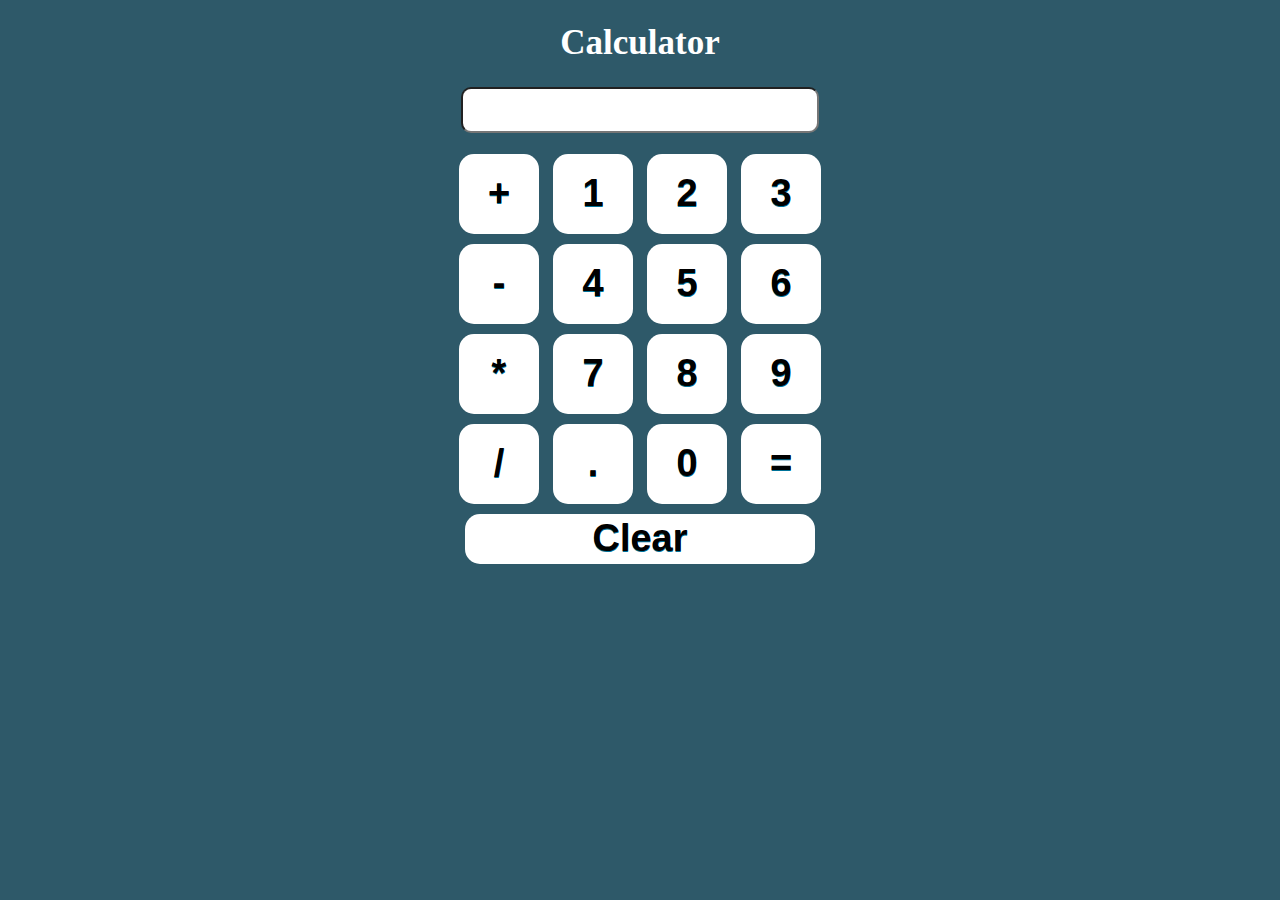
<file: Simple mediocre calculator/calc.html>
<!DOCTYPE html>
<html lang="en">
<!-- create table -->
<body>

<link rel="stylesheet" href="style.css">
<center>
    <h1>Calculator</h1>
    <form name = "momo">
        <input name = "input" id ="lol">
    </form>
    <p id = "demo" ></p>
    <button class = "num" onclick="dis('+')">+</button>
    <button class = "num" onclick="dis(1)">1</button>
    <button class = "num" onclick="dis(2)">2</button>
    <button class = "num" onclick="dis(3)">3</button>
    <br>
    <button class = "num" onclick="dis('-')">-</button>
    <button class = "num" onclick="dis(4)">4</button>
    <button class = "num" onclick="dis(5)">5</button>
    <button class = "num" onclick="dis(6)">6</button>
    <br>
    <button class = "num" onclick="dis('*')">*</button>
    <button class = "num" onclick="dis(7)">7</button>
    <button class = "num" onclick="dis(8)">8</button>
    <button class = "num" onclick="dis(9)">9</button>
    <br>
    <button class = "num" onclick="dis('/')">/</button>
    <button class = "num" onclick="dis('.')">.</button>
    <button class = "num" onclick="dis(0)">0</button>
    <button class = "num" onclick="solve()">=</button>
    <br>
    <button class = "ac" onclick="clr()">Clear</button>
</center>
<script src="main.js"></script>
    </body>
</html>
</file>
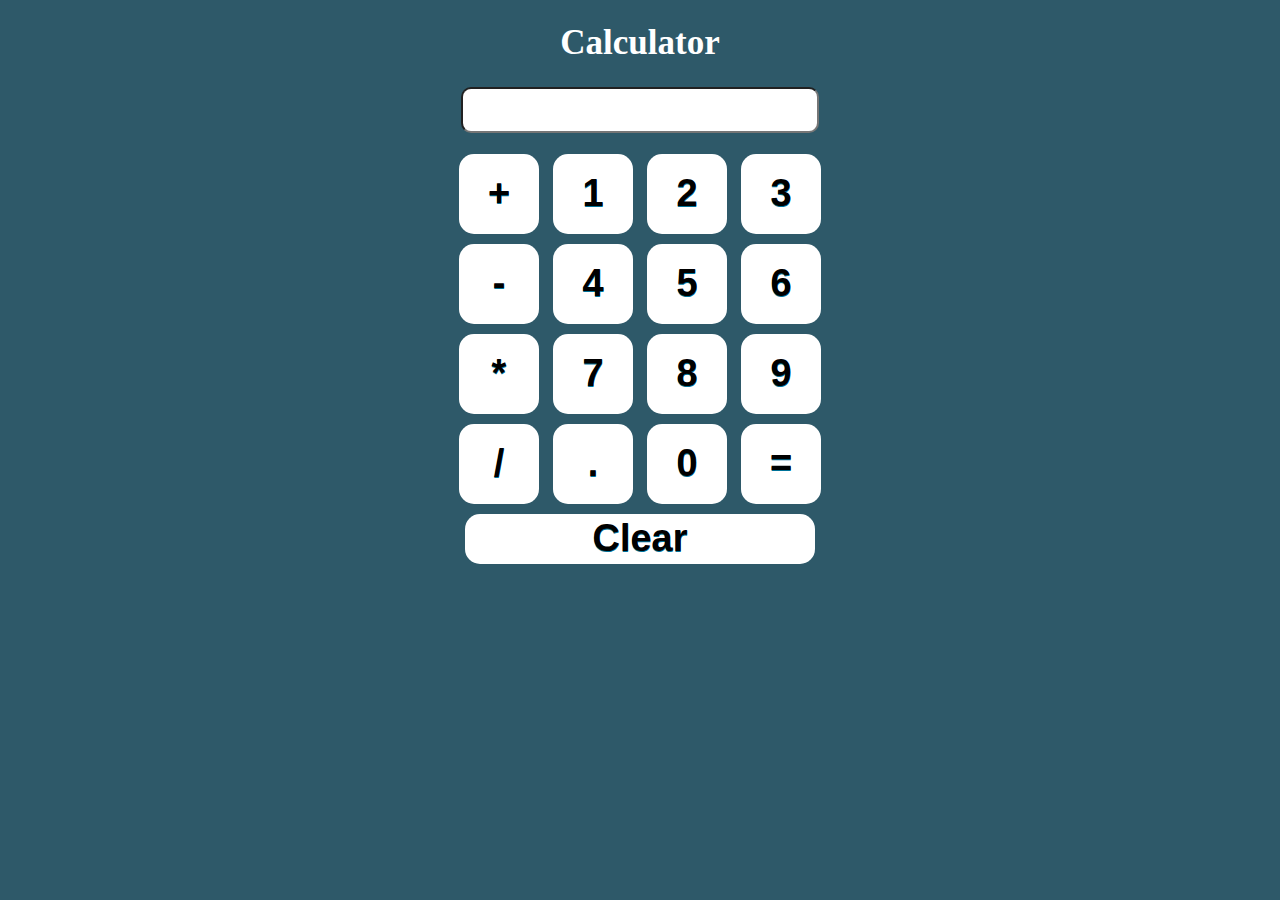
<file: SimpleCalc/calc.html>
<!DOCTYPE html>
<html lang="en">
<!-- create table -->
<body>

<link rel="stylesheet" href="style.css">
<center>
    <h1>Calculator</h1>
    <form name = "momo">
        <input name = "input" id ="lol">
    </form>
    <p id = "demo" ></p>
    <button class = "num" onclick="dis('+')">+</button>
    <button class = "num" onclick="dis(1)">1</button>
    <button class = "num" onclick="dis(2)">2</button>
    <button class = "num" onclick="dis(3)">3</button>
    <br>
    <button class = "num" onclick="dis('-')">-</button>
    <button class = "num" onclick="dis(4)">4</button>
    <button class = "num" onclick="dis(5)">5</button>
    <button class = "num" onclick="dis(6)">6</button>
    <br>
    <button class = "num" onclick="dis('*')">*</button>
    <button class = "num" onclick="dis(7)">7</button>
    <button class = "num" onclick="dis(8)">8</button>
    <button class = "num" onclick="dis(9)">9</button>
    <br>
    <button class = "num" onclick="dis('/')">/</button>
    <button class = "num" onclick="dis('.')">.</button>
    <button class = "num" onclick="dis(0)">0</button>
    <button class = "num" onclick="solve()">=</button>
    <br>
    <button class = "ac" onclick="clr()">Clear</button>
</center>
<script src="main.js"></script>
    </body>
</html>
</file>
<file: Simple mediocre calculator/style.css>
body{
    background-color: #2e5969;
opacity: 1.9;
}
.num {
    width: 80px;
    height: 80px;
	
	background-color:#ffffff;
	border-radius:15px;
	border:2px black;
	display:inline-block;
	cursor:pointer;
	color:#000000;
	font-family:Arial;
	font-size:38px;
	font-weight:bold;
	margin: 5px;
	text-shadow:0px 1px 0px #007399;
}
.num:hover {
	background:linear-gradient(to bottom, #183d4d -10%, #ffffff 100%);
	background-color:#000000;
}
.num:active {
	position:relative;
	top:2px;
}

h1 
{
    width: 200px;
    height: 40px;
    border-radius:15px ;
    
    font-size:35px;
	font-weight:bold;
    color: white;
}
#lol
{
    width: 350px;
    height: 40px;
    border-radius:10px ;
    font-size: 30px;
}
.ac {
    width: 350px;
    height: 50px;
	
	background-color:#ffffff;
	border-radius:15px;
	border:2px black;
	display:inline-block;
	cursor:pointer;
	color:#000000;
	font-family:Arial;
	font-size:38px;
	font-weight:bold;
	margin: 5px;
	text-shadow:0px 1px 0px #007399;
}
.ac:hover {
	background:linear-gradient(to bottom, #183d4d -10%, #ffffff 100%);
	background-color:#000000;
}
.ac:active {
	position:relative;
	top:2px;
}
center 
{

    color: white;
}
</file>
<file: SimpleCalc/style.css>
body{
    background-color: #2e5969;
opacity: 1.9;
}
.num {
    width: 80px;
    height: 80px;
	
	background-color:#ffffff;
	border-radius:15px;
	border:2px black;
	display:inline-block;
	cursor:pointer;
	color:#000000;
	font-family:Arial;
	font-size:38px;
	font-weight:bold;
	margin: 5px;
	text-shadow:0px 1px 0px #007399;
}
.num:hover {
	background:linear-gradient(to bottom, #183d4d -10%, #ffffff 100%);
	background-color:#000000;
}
.num:active {
	position:relative;
	top:2px;
}

h1 
{
    width: 200px;
    height: 40px;
    border-radius:15px ;
    
    font-size:35px;
	font-weight:bold;
    color: white;
}
#lol
{
    width: 350px;
    height: 40px;
    border-radius:10px ;
    font-size: 30px;
}
.ac {
    width: 350px;
    height: 50px;
	
	background-color:#ffffff;
	border-radius:15px;
	border:2px black;
	display:inline-block;
	cursor:pointer;
	color:#000000;
	font-family:Arial;
	font-size:38px;
	font-weight:bold;
	margin: 5px;
	text-shadow:0px 1px 0px #007399;
}
.ac:hover {
	background:linear-gradient(to bottom, #183d4d -10%, #ffffff 100%);
	background-color:#000000;
}
.ac:active {
	position:relative;
	top:2px;
}
center 
{

    color: white;
}
</file>
